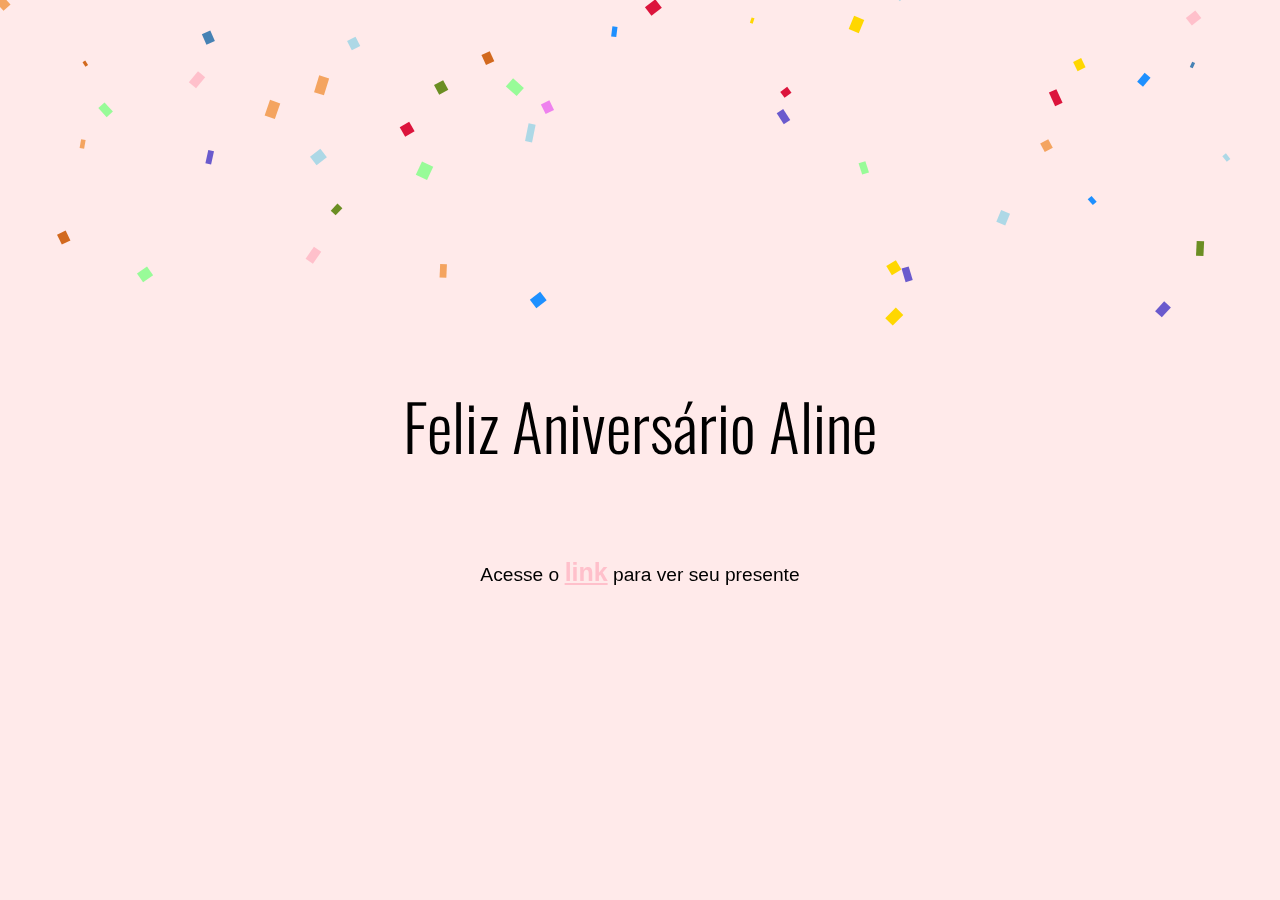
<file: index.html>
<!DOCTYPE html>
<html lang="pt-br" onload="">
<head>
    <meta charset="UTF-8">
    <meta name="viewport" content="width=device-width, initial-scale=1.0">
    <meta http-equiv="X-UA-Compatible" content="ie=edge">
    <script src="confetti.js"></script>
    <script src="confetti.min.js"></script>

    <script>
    function comecar(){
        confetti.start();
    }

    function FadeIn(){
            document.getElementById("Tela-Escura").style.background = "transparent";
        }
    </script>
    <title>Feliz Aniversário Aline</title>

    <style>
        @import url('https://fonts.googleapis.com/css?family=Oswald:100,200&display=swap');

        *{
            
            padding: 0;
            margin: 0;
            box-sizing: border-box;
            font-family:sans-serif;
            font-weight: 100;
        }

        main {
            display: flex;
            flex-direction: row;
            justify-content: center;
            align-items: center;
            min-height: 100vh;
            background-color:rgba(255,234,234, 1);
            animation: Animacao_main 5s ease infinite;
        }



        h1{
            font-weight: 100;
            text-align: center;
            font-size: 400%;
            font-family: 'Oswald', sans-serif;
            color: #000;

            animation: mymove 1000ms infinite;
            animation-timing-function: ease;
            animation-direction: alternate;

            margin-top: -50px;
            font-weight: 300;            

            -webkit-user-select: none; 
            -ms-user-select: none;
            user-select: none;
        }

        h1:hover {
            font-size: 420%;
        }

        p{
            font-size: 120%;
            font-weight: 100;
            position: fixed;
            top: 62%;
        }
         p a {
             
             color: pink;
             font-weight: bold;
             font-size: 130%;
         }

        @keyframes mymove {
            0%{font-size: 0.5vw; font-weight: 100; filter: blur(5px)}
            50% { filter: blur(0);}
            100%   {font-size: 14vw; font-weight: 300;}
        }

        @keyframes Animacao_main {
            0% { background-color: rgba(255,234,234, 1);}
            25% { background-color:rgb(255, 217, 168);}
            /*50% { background-color:rgb(255, 168, 168, 1);}*/
            100% { background-color: rgba(255,234,234, 1);}
        }

    </style>
</head>
<body onload="comecar()">
    
    <main>
        <h1>Feliz Aniversário <wbr> Aline </wbr></h1>
        <p>Acesse o <a href="portifolio/">link</a> para ver seu presente</p>        
    </main>    
</body>
</html>
</file>
